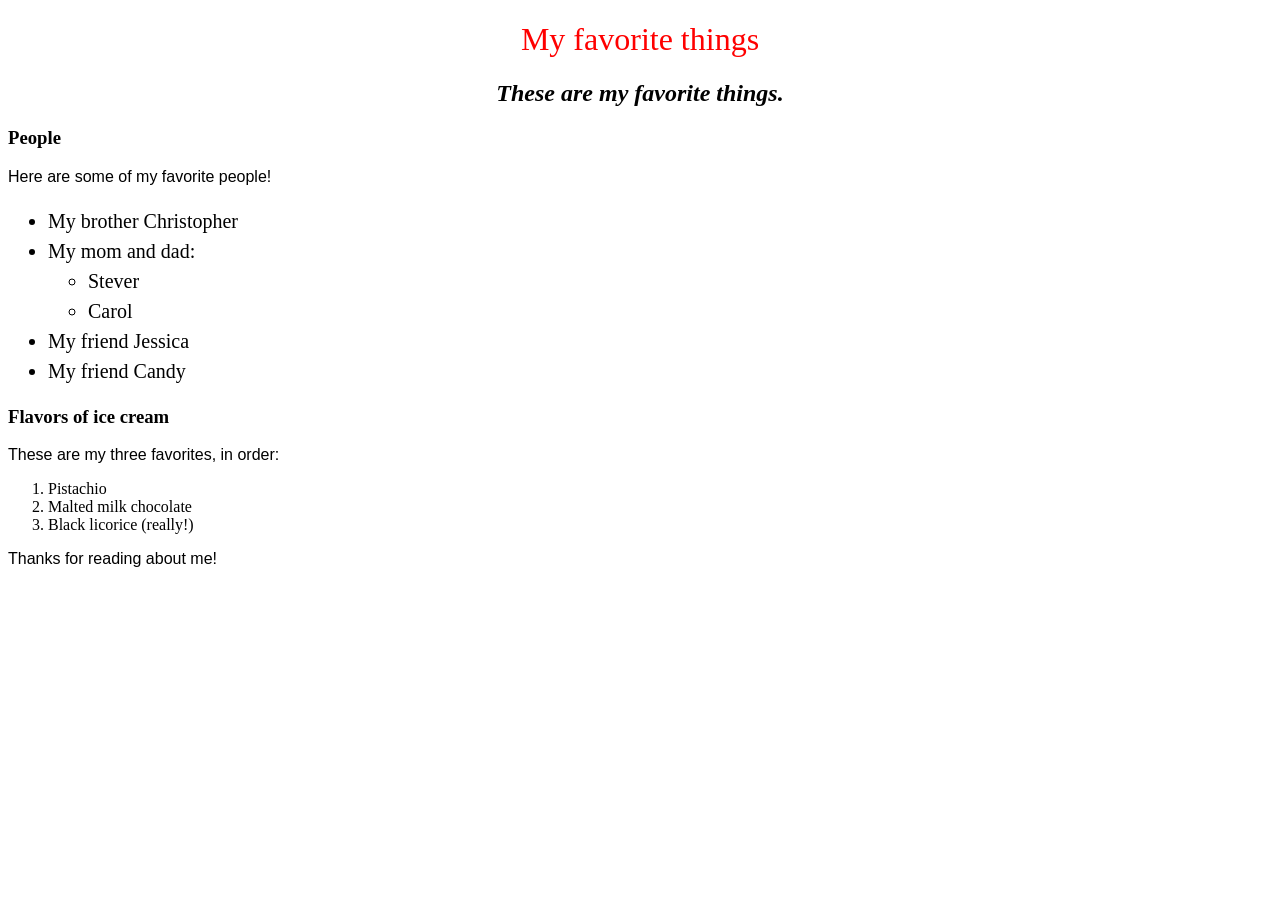
<file: index.html>
<!DOCTYPE html>
<html lang="en-US">
<head>
  <link href="css/styles.css" rel="stylesheet" type="text/css">
  <title>Michael's favorite things</title>
</head>
<body>
  <h1>My favorite things</h1>
  <h2>These are my favorite things.</h2>

  <h3>People</h3>
  <p>Here are some of my favorite people!</p>
  <ul>
    <li>My brother Christopher</li>
    <li>My mom and dad:
      <ul>
        <li>Stever</li>
        <li>Carol</li>
      </ul>
    </li>
    <li>My friend Jessica</li>
    <li>My friend Candy</li>
  </ul>

  <h3>Flavors of ice cream</h3>
  <p>These are my three favorites, in order:</p>
  <ol>
    <li>Pistachio</li>
    <li>Malted milk chocolate</li>
    <li>Black licorice (really!)</li>
  </ol>

  <p>Thanks for reading about me!</p>
</body>
</html>
</file>
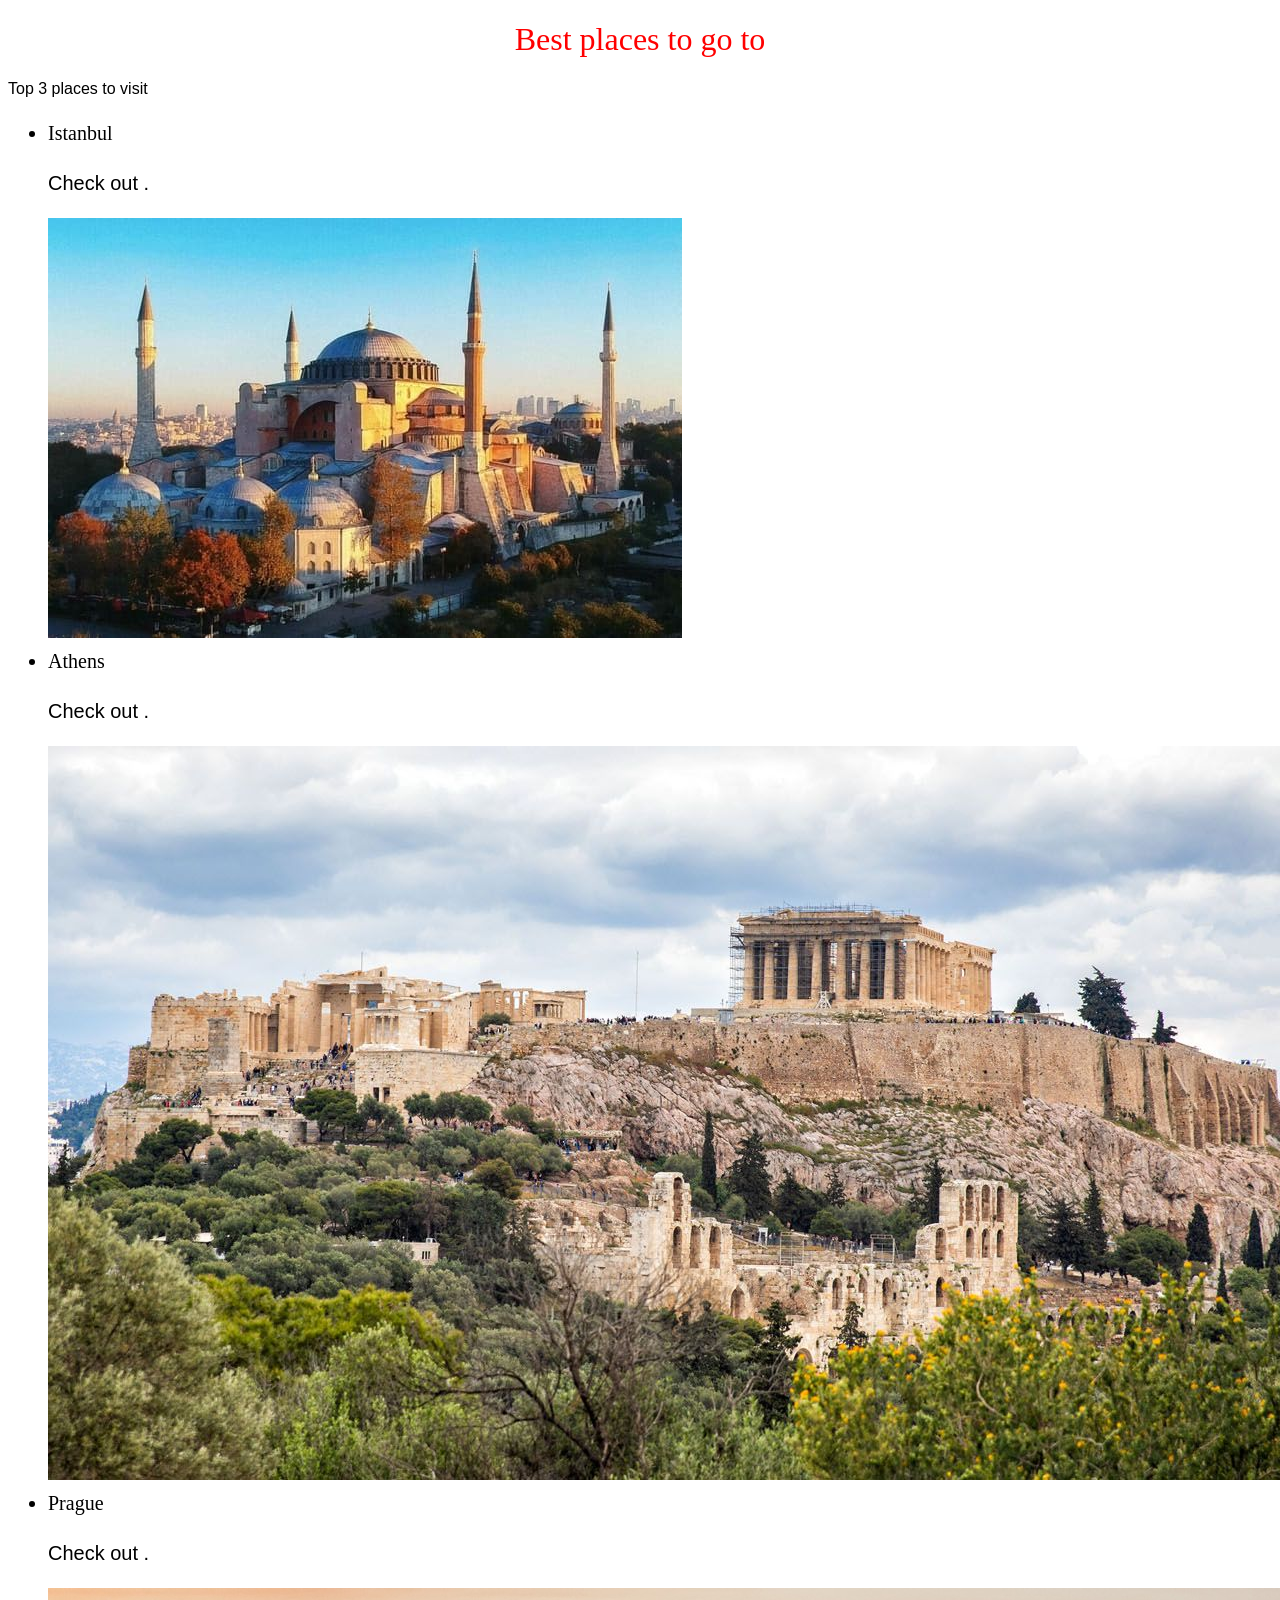
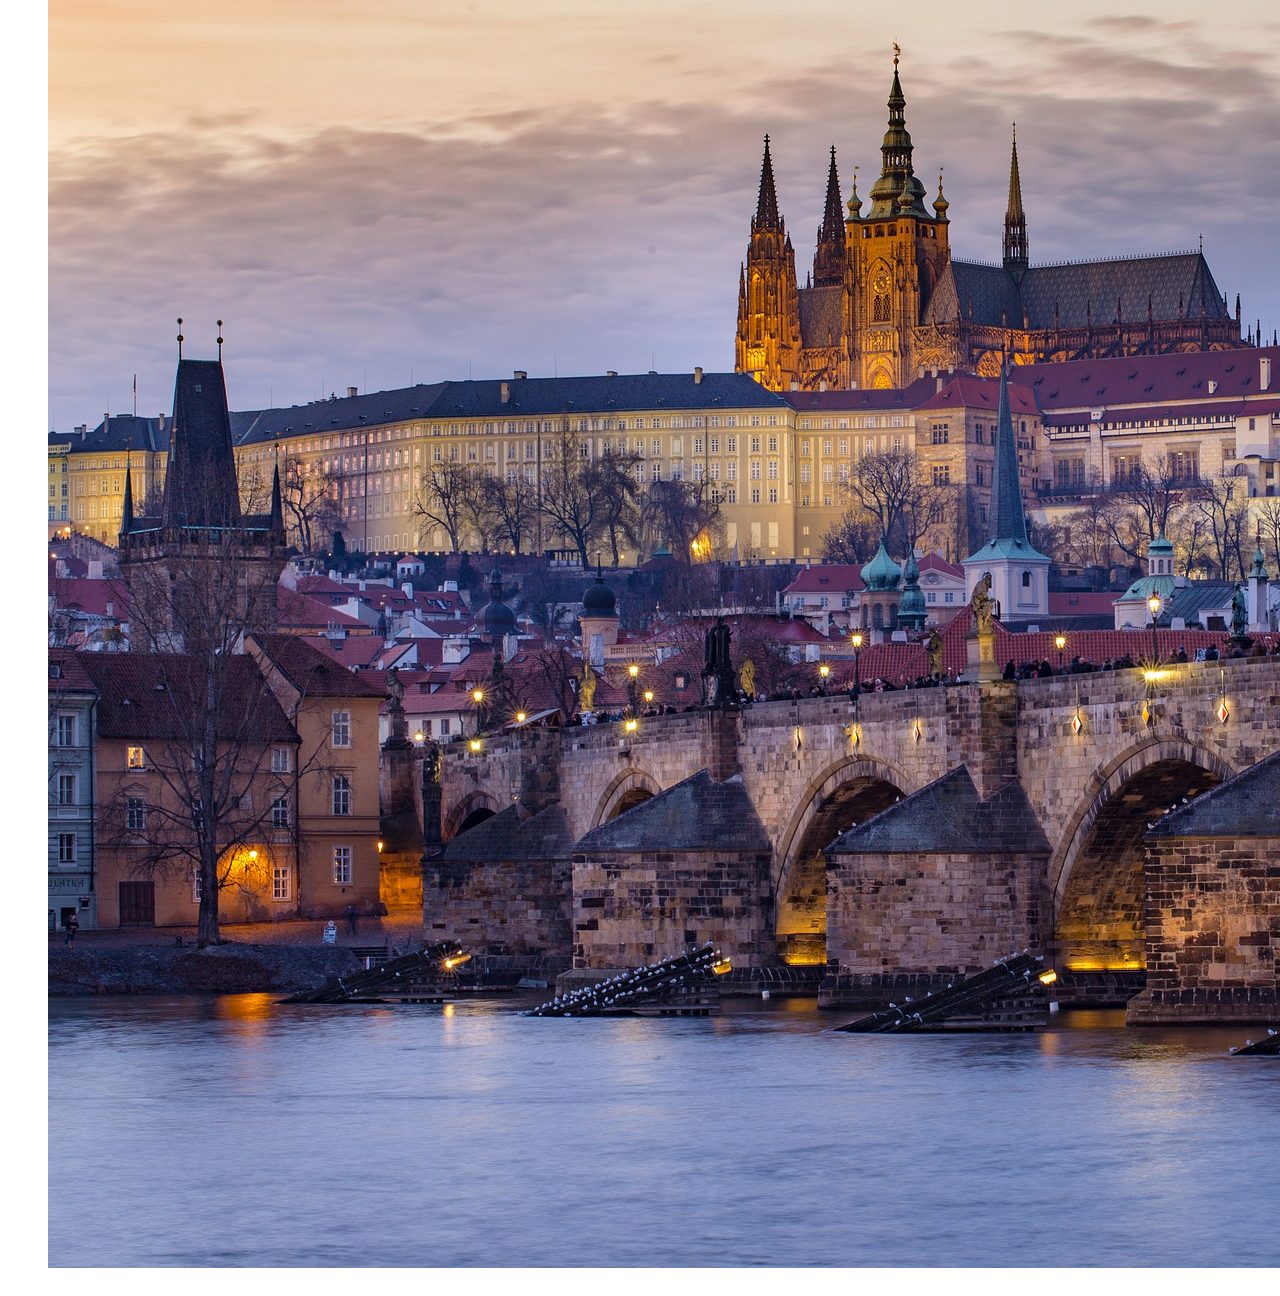
<file: favorite-places.html>
<!DOCTYPE html>
<html lang="en-US">

<head>
  <link href="css/styles.css" rel="stylesheet" type="text/css">
  <title><strong>David's favorite places</strong></title>
</head>
<body>
  <h1>Best places to go to</h1>
  
  <p>Top 3 places to visit</p>
  <ul>
    <li>Istanbul </li>
    <p>Check out <a href="https://visit.istanbul/en/"></a>.</p>
    <img src="img/Hagia Sophia.jpg" alt="A photo of the Hagia Sophia located in Istanbul.">
    <li>Athens</li>
    <p>Check out <a href="https://www.visitgreece.gr/mainland/attica/athens/"></a>.</p>
    <img src="img/Athens.jpg" alt="A photo of the Pantheon in Athens.">
    <li>Prague</li>
    <p>Check out <a href="https://www.prague.eu/en"></a>.</p>
    <img src="img/Prague.jpg" alt="A photo of Prague Castle in Prague.">
  </ul>
</body>
</file>
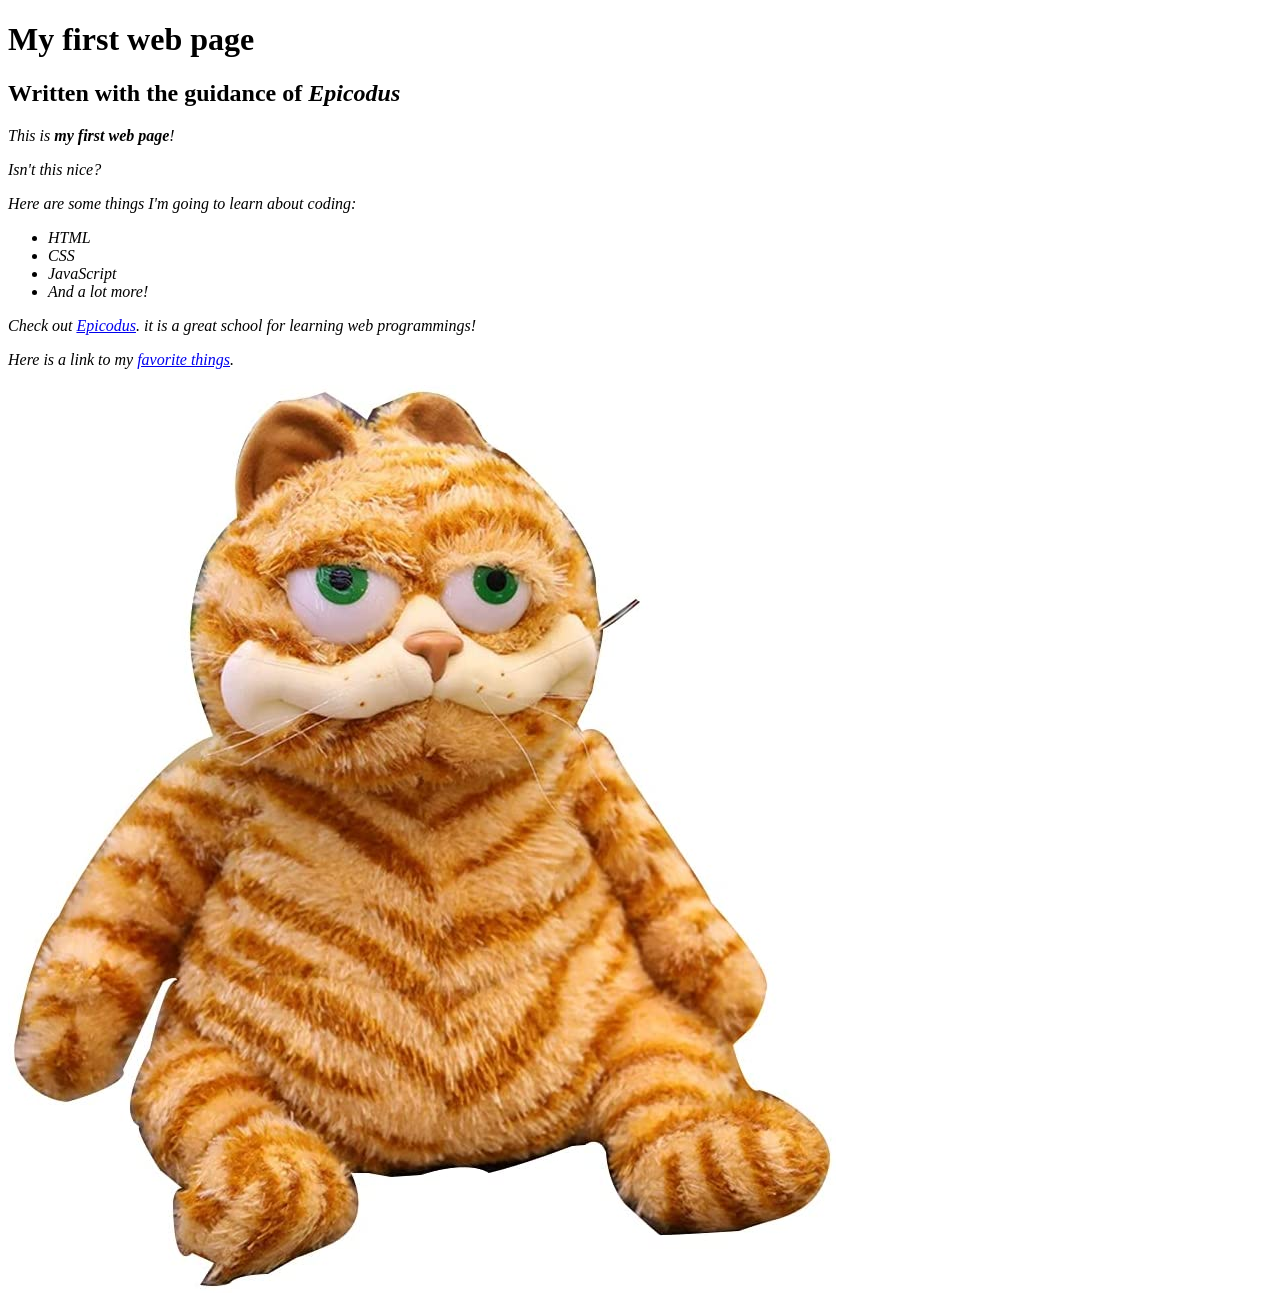
<file: my-first-webpage.html>
<!DOCTYPE html>
<html lang="en-US">
<head>
  <title>Web page #1!</title>
</head>
<body>
  <h1>My first web page</h1>
  <h2>Written with the guidance of <em>Epicodus</h2>

  <p>This is <strong>my first web page</strong>!</p>
  <p>Isn't this nice?</p>

  <p>Here are some things I'm going to learn about coding:</p>
  <ul>
    <li>HTML</li>
    <li>CSS</li>
    <li>JavaScript</li>
    <li>And a lot more!</li>
  </ul>

  <p>Check out <a href="https://www.epicodus.com/">Epicodus</a>.
  it is a great school for learning web programmings!</p>
  <p>Here is a link to my <a href="favorite-things.html">favorite things</a>.</p>
  <img src="img/cute-kitty.jpg" alt="A photo of a cute kitten.">

</body>
</html>
</file>
<file: css/styles.css>
h1  {
  color: red;
  text-align: center;
  font-weight: 500;
}

h2  {
  font-style: italic;
  text-align: center;
}

p {
  font-family: sans-serif;
}

ul  {
  font-size: 20px;
  line-height: 30px;
}
</file>
